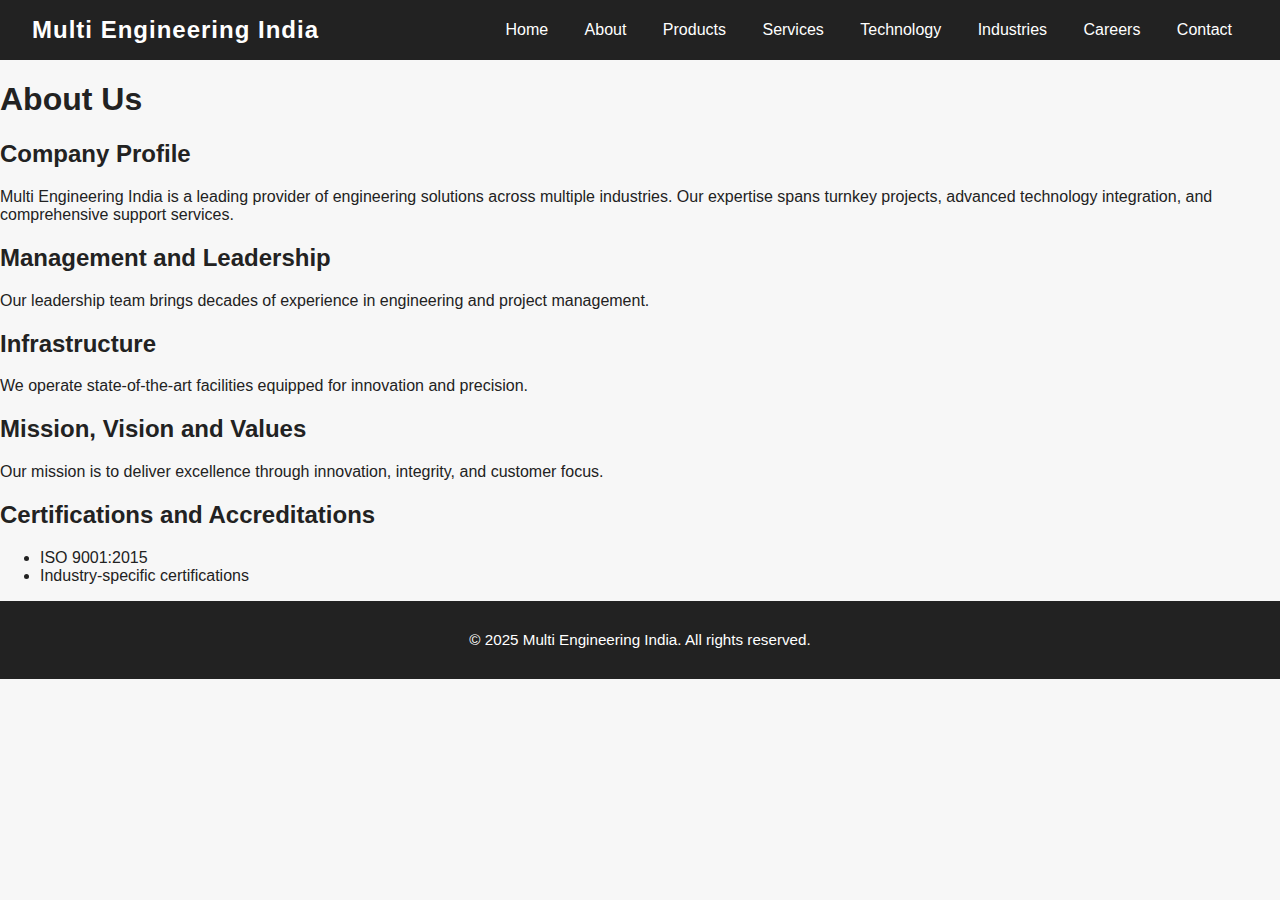
<file: about.html>
<!DOCTYPE html>
<html lang="en">
<head>
    <meta charset="UTF-8">
    <title>About Us - Multi Engineering India</title>
    <link rel="stylesheet" href="css/styles.css">
</head>
<body>
    <header>
        <div class="logo">Multi Engineering India</div>
        <nav>
            <a href="index.html">Home</a>
            <a href="about.html">About</a>
            <a href="products.html">Products</a>
            <a href="services/automation.html">Services</a>
            <a href="technology/ai.html">Technology</a>
            <a href="industries/automobile.html">Industries</a>
            <a href="careers.html">Careers</a>
            <a href="contact.html">Contact</a>
        </nav>
    </header>
    <main>
        <section>
            <h1>About Us</h1>
            <h2>Company Profile</h2>
            <p>Multi Engineering India is a leading provider of engineering solutions across multiple industries. Our expertise spans turnkey projects, advanced technology integration, and comprehensive support services.</p>
            <h2>Management and Leadership</h2>
            <p>Our leadership team brings decades of experience in engineering and project management.</p>
            <h2>Infrastructure</h2>
            <p>We operate state-of-the-art facilities equipped for innovation and precision.</p>
            <h2>Mission, Vision and Values</h2>
            <p>Our mission is to deliver excellence through innovation, integrity, and customer focus.</p>
            <h2>Certifications and Accreditations</h2>
            <ul>
                <li>ISO 9001:2015</li>
                <li>Industry-specific certifications</li>
            </ul>
        </section>
    </main>
    <footer>
        <p>&copy; 2025 Multi Engineering India. All rights reserved.</p>
    </footer>
</body>
</html>
</file>
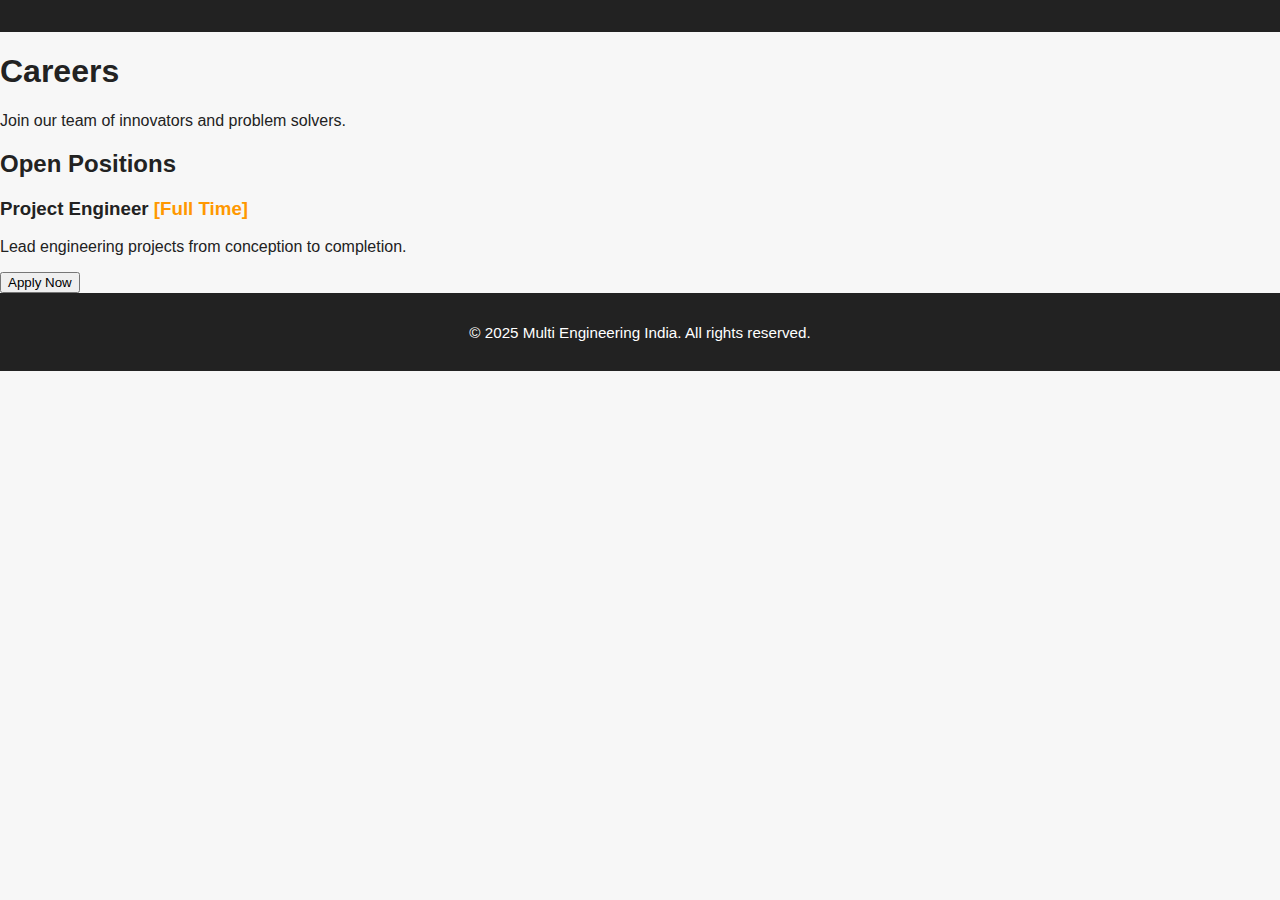
<file: careers.html>
<!DOCTYPE html>
<html lang="en">
<head>
    <meta charset="UTF-8">
    <title>Careers - Multi Engineering India</title>
    <link rel="stylesheet" href="css/styles.css">
</head>
<body>
    <header>
        <!-- ...same as above... -->
    </header>
    <main>
        <section>
            <h1>Careers</h1>
            <p>Join our team of innovators and problem solvers.</p>
            <div class="job-listing">
                <h2>Open Positions</h2>
                <div class="job">
                    <h3>Project Engineer <span class="accent">[Full Time]</span></h3>
                    <p>Lead engineering projects from conception to completion.</p>
                    <button onclick="document.getElementById('apply-form').style.display='block'">Apply Now</button>
                </div>
                <!-- More jobs can be listed similarly -->
            </div>
            <form id="apply-form" style="display:none;" class="apply-form">
                <h2>Apply Now</h2>
                <label>Name: <input type="text" name="name" required></label><br>
                <label>Email: <input type="email" name="email" required></label><br>
                <label>Phone: <input type="tel" name="phone" required></label><br>
                <label>Upload Resume: <input type="file" name="resume" required></label><br>
                <button type="submit" class="btn accent">Submit</button>
            </form>
        </section>
    </main>
    <footer>
        <p>&copy; 2025 Multi Engineering India. All rights reserved.</p>
    </footer>
    <script src="js/script.js"></script>
</body>
</html>
</file>
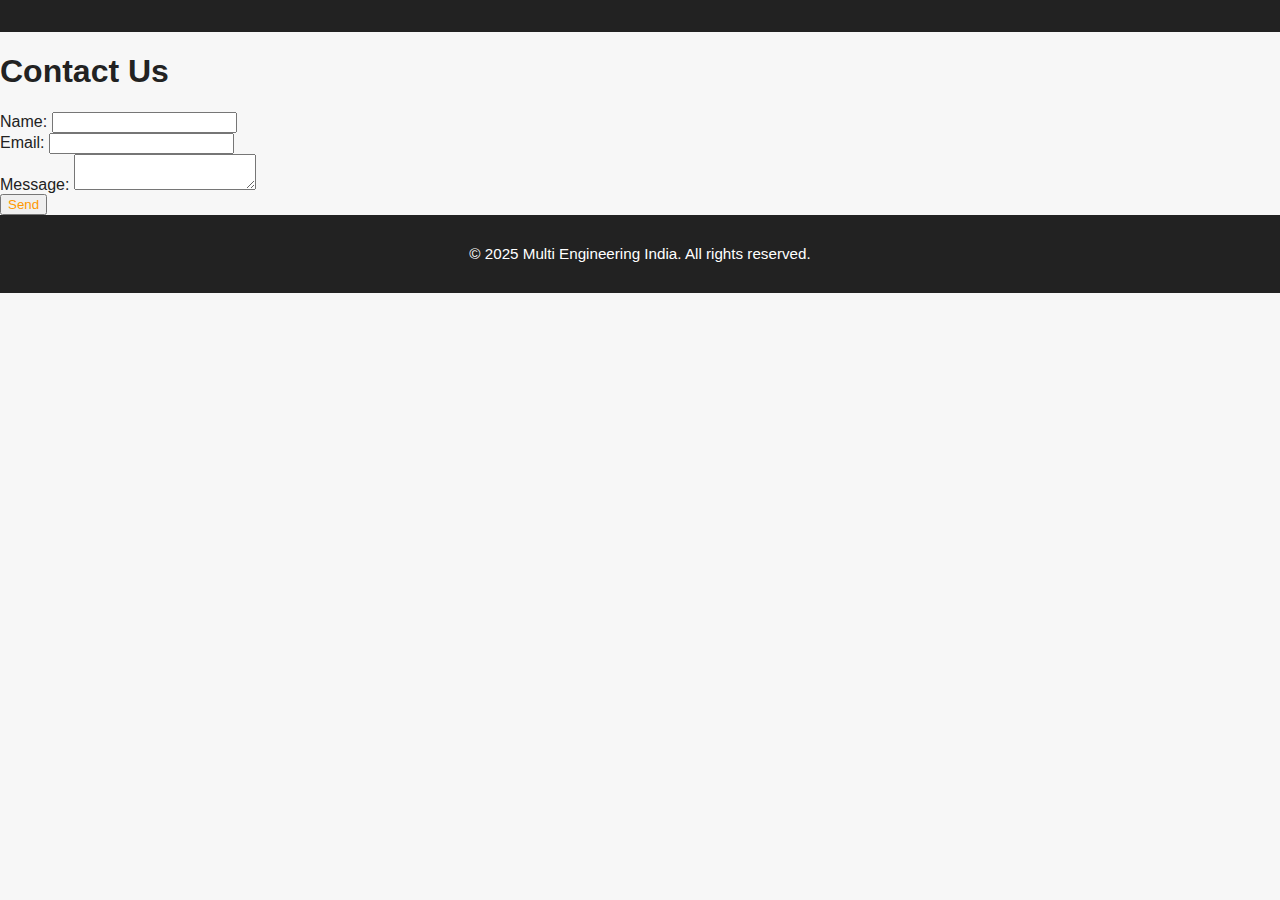
<file: contact.html>
<!DOCTYPE html>
<html lang="en">
<head>
    <meta charset="UTF-8">
    <title>Contact Us - Multi Engineering India</title>
    <link rel="stylesheet" href="css/styles.css">
</head>
<body>
    <header>
        <!-- ...same as above... -->
    </header>
    <main>
        <section>
            <h1>Contact Us</h1>
            <form class="contact-form">
                <label>Name: <input type="text" name="name" required></label><br>
                <label>Email: <input type="email" name="email" required></label><br>
                <label>Message: <textarea name="message" required></textarea></label><br>
                <button type="submit" class="btn accent">Send</button>
            </form>
        </section>
    </main>
    <footer>
        <p>&copy; 2025 Multi Engineering India. All rights reserved.</p>
    </footer>
</body>
</html>
</file>
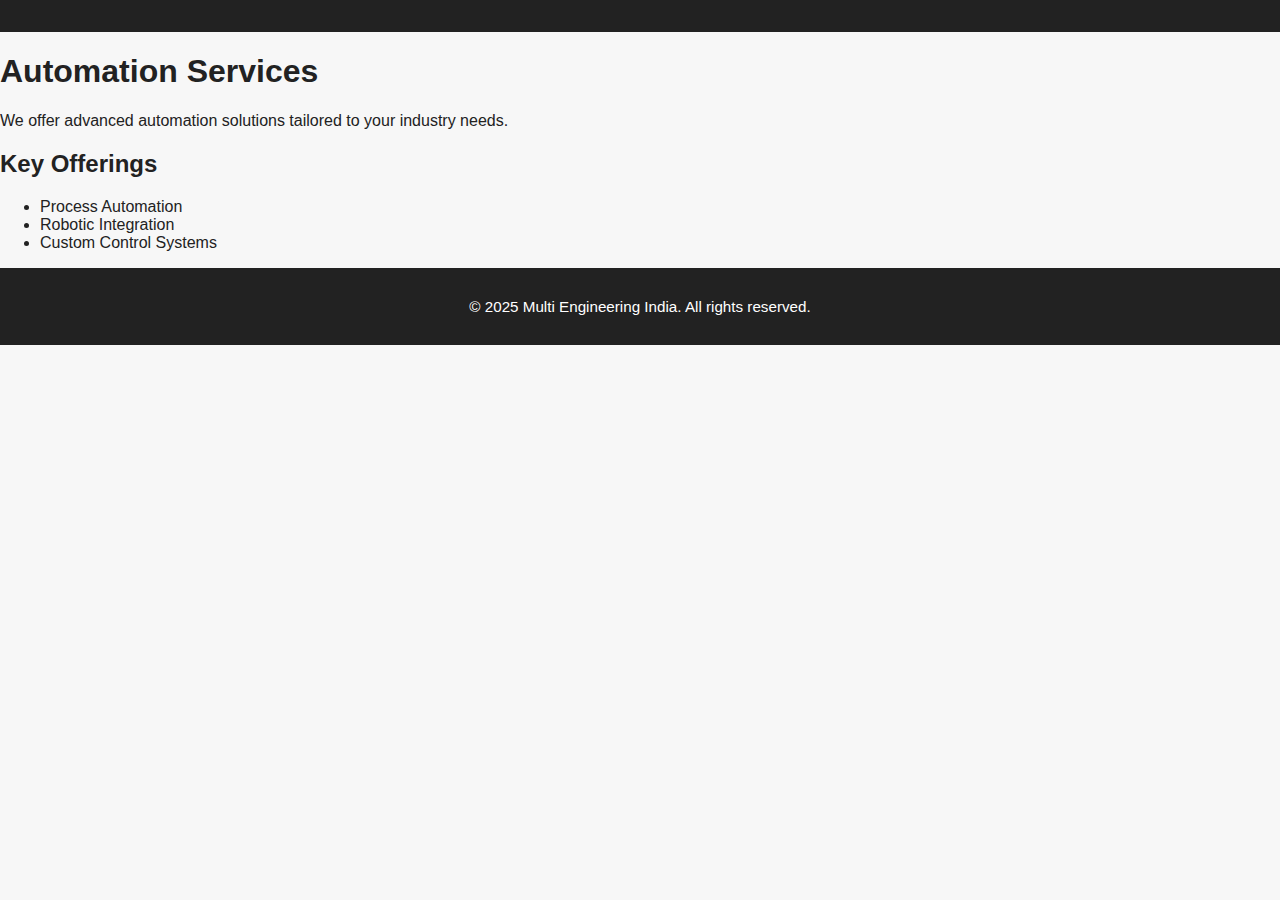
<file: services/automation.html>
<!DOCTYPE html>
<html lang="en">
<head>
    <meta charset="UTF-8">
    <title>Automation Services - Multi Engineering India</title>
    <link rel="stylesheet" href="../css/styles.css">
</head>
<body>
    <header>
        <!-- ...same as above... -->
    </header>
    <main>
        <section>
            <h1>Automation Services</h1>
            <p>We offer advanced automation solutions tailored to your industry needs.</p>
            <div class="service-details">
                <h2>Key Offerings</h2>
                <ul>
                    <li>Process Automation</li>
                    <li>Robotic Integration</li>
                    <li>Custom Control Systems</li>
                </ul>
            </div>
        </section>
    </main>
    <footer>
        <p>&copy; 2025 Multi Engineering India. All rights reserved.</p>
    </footer>
</body>
</html>
</file>
<file: css/styles.css>
/* Reset and base styles */
body {
    margin: 0;
    font-family: 'Segoe UI', Arial, sans-serif;
    background: #f7f7f7;
    color: #222;
}
header {
    background: #222;
    color: #fff;
    display: flex;
    align-items: center;
    justify-content: space-between;
    padding: 1em 2em;
}
.logo {
    font-weight: bold;
    font-size: 1.5em;
    letter-spacing: 1px;
}
nav a {
    color: #fff;
    text-decoration: none;
    margin: 0 1em;
    font-weight: 500;
    transition: color 0.2s;
}
nav a:hover {
    color: #ff9800; /* Accent color */
}
.hero {
    position: relative;
    height: 350px;
    background: #111;
    overflow: hidden;
}
.hero video {
    width: 100%;
    height: 100%;
    object-fit: cover;
    opacity: 0.5;
}
.hero .overlay {
    position: absolute;
    top: 0; left: 0; right: 0; bottom: 0;
    display: flex;
    flex-direction: column;
    align-items: center;
    justify-content: center;
    color: #fff;
    background: rgba(0,0,0,0.4);
}
.infographics {
    display: flex;
    justify-content: space-around;
    background: #fff;
    padding: 2em 0;
}
.card {
    background: #eee;
    border-radius: 8px;
    padding: 1.5em;
    margin: 0 1em;
    text-align: center;
    min-width: 120px;
    box-shadow: 0 2px 8px rgba(0,0,0,0.04);
}
.card .highlight {
    color: #ff9800;
    font-size: 2em;
    font-weight: bold;
}
.overview, .industries, .social-media {
    padding: 2em 5vw;
    background: #f7f7f7;
    margin-bottom: 1em;
}
.overview .btn, .industries .btn {
    display: inline-block;
    background: #ff9800;
    color: #fff;
    padding: 0.7em 1.5em;
    border-radius: 4px;
    margin: 1em 0.5em 0 0;
    text-decoration: none;
    font-weight: 600;
    transition: background 0.2s;
}
.btn.accent:hover {
    background: #222;
}
.industries ul {
    list-style: none;
    padding: 0;
    display: flex;
    gap: 2em;
}
.social-media .icons img {
    width: 32px;
    margin: 0 0.5em;
    filter: grayscale(1);
    transition: filter 0.2s;
}
.social-media .icons img:hover {
    filter: none;
}
footer {
    background: #222;
    color: #fff;
    text-align: center;
    padding: 1em 0;
    font-size: 0.95em;
}

/* Accent color for highlights */
.accent {
    color: #ff9800;
}

/* Responsive */
@media (max-width: 900px) {
    .infographics {
        flex-direction: column;
        align-items: center;
    }
    .industries ul {
        flex-direction: column;
        gap: 1em;
    }
}
</file>
